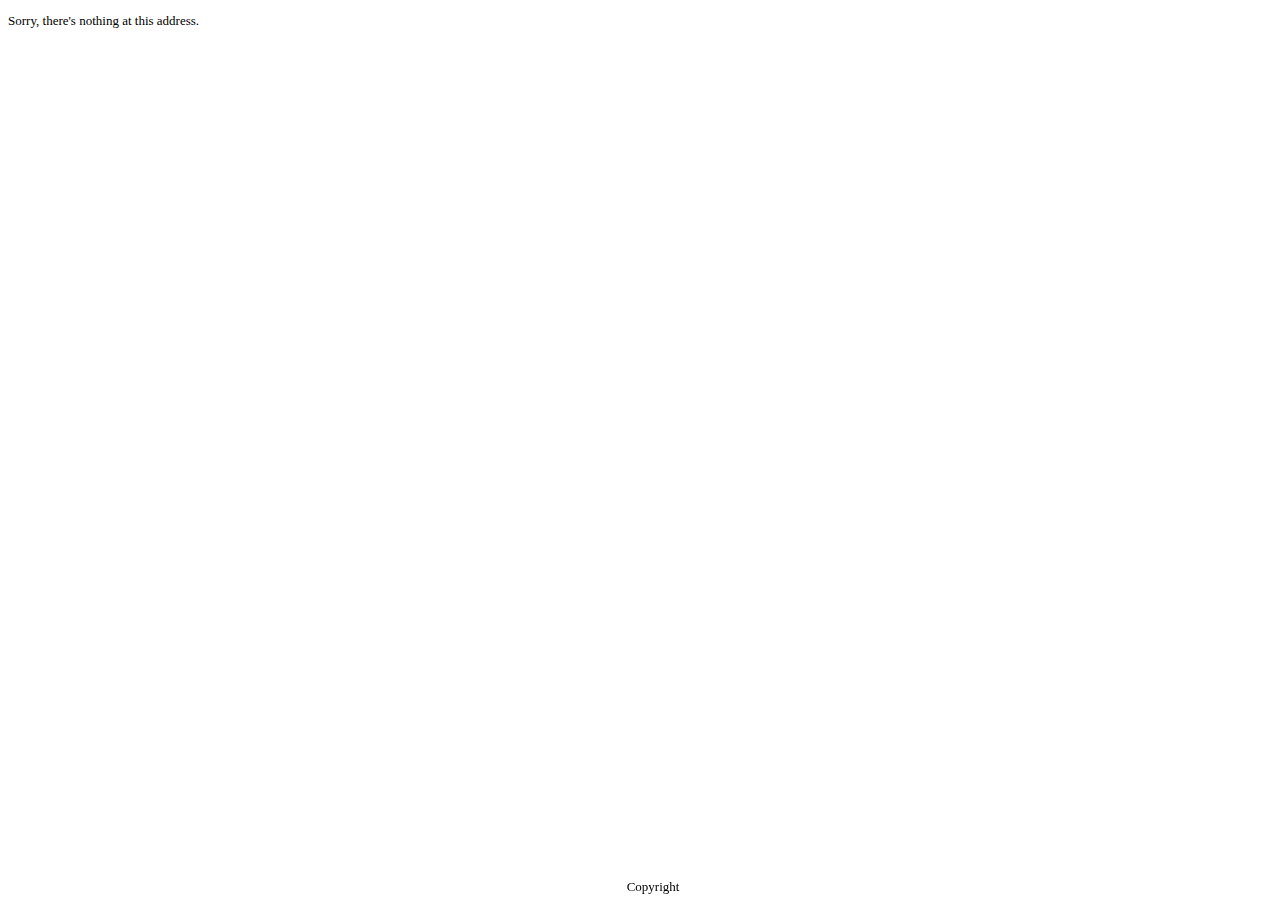
<file: index.html>
<!DOCTYPE html>
<html lang="en">

<head>
    <meta charset="utf-8" />
    <title>silveys.net</title>
    <base href="/" />
    <link href="css/app.css" rel="stylesheet" />
    <link href="manifest.json" rel="manifest" />
    
    <!-- If you add any scoped CSS files, uncomment the following to load them
    <link href="root.styles.css" rel="stylesheet" /> -->
</head>

<body>
    <div id="app">Loading...</div>

    <footer id="copyright" onclick="display()">Copyright
        <div id="hidden" style="display:none"></div>
    </footer>

    <div id="blazor-error-ui">
        An unhandled error has occurred.
        <a href="" class="reload">Reload</a>
        <a class="dismiss">🗙</a>
    </div>
    <script src="_framework/blazor.webassembly.js"></script>
    <script>navigator.serviceWorker.register('service-worker.js');</script>
    <script src="root.js"></script>
</body>

</html>
</file>
<file: css/app.css>
h1:focus {
    outline: none;
}

body {
    font-family: Calibri;
    font-size: small
}
#copyright {
    position: fixed;
    bottom: 0;
    padding: 5px;
    text-align: center;
    width:100%;
}
#blazor-error-ui {
    background: lightyellow;
    bottom: 0;
    box-shadow: 0 -1px 2px rgba(0, 0, 0, 0.2);
    display: none;
    left: 0;
    padding: 0.6rem 1.25rem 0.7rem 1.25rem;
    position: fixed;
    width: 100%;
    z-index: 1000;
}

    #blazor-error-ui .dismiss {
        cursor: pointer;
        position: absolute;
        right: 0.75rem;
        top: 0.5rem;
    }

.blazor-error-boundary {
    background: url([data-uri]) no-repeat 1rem/1.8rem, #b32121;
    padding: 1rem 1rem 1rem 3.7rem;
    color: white;
}

    .blazor-error-boundary::after {
        content: "An error has occurred."
    }
</file>
